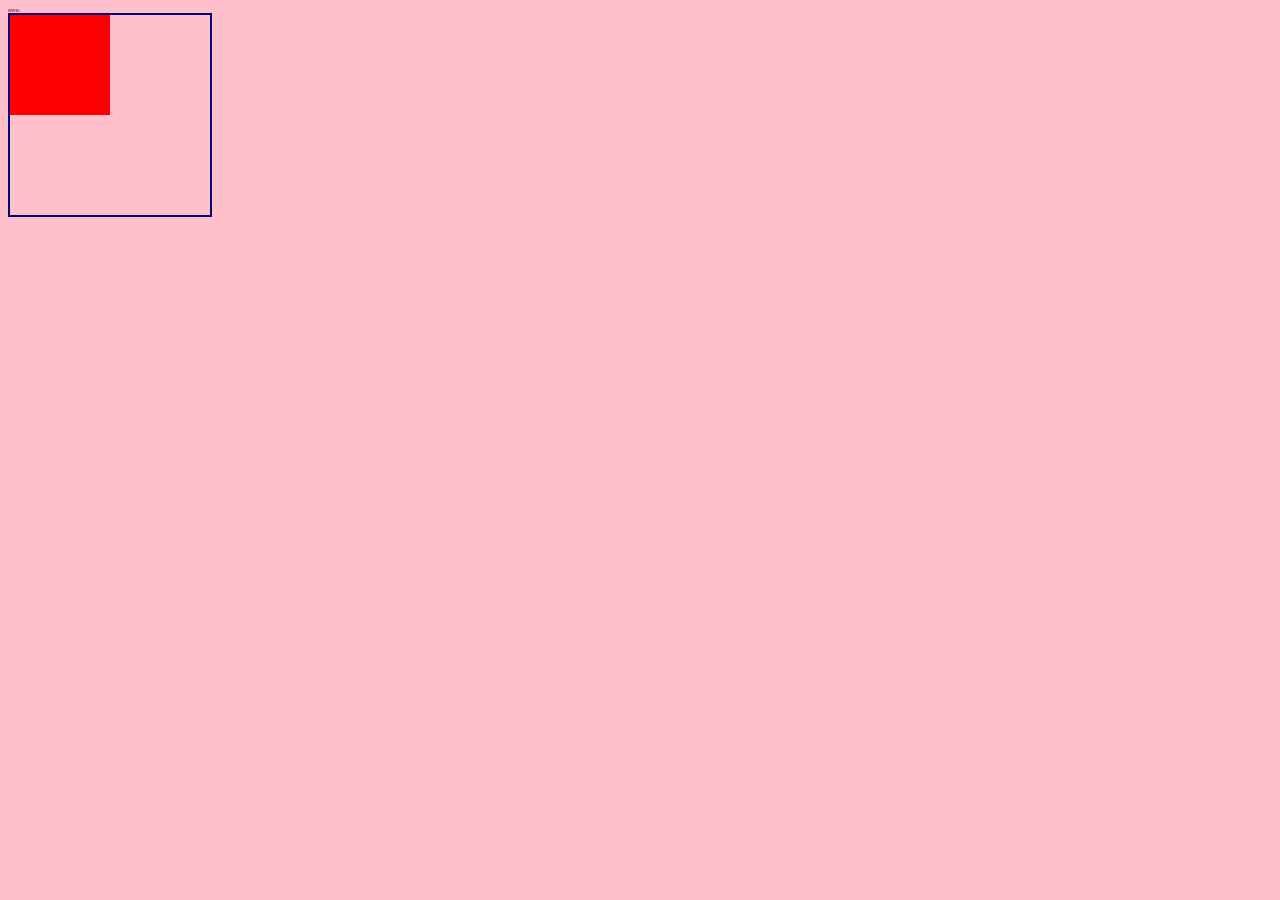
<file: index.html>
<!doctype html>
<html>
<head>
    <meta charset="UTF-8">
    <title>Untitled Document</title>
    <link rel="stylesheet" href="main.css">
</head>
<body>

RWD

<div class="outer-box">
  <div class="box">
    
    
  </div>
</div>

</body>
</html>
</file>
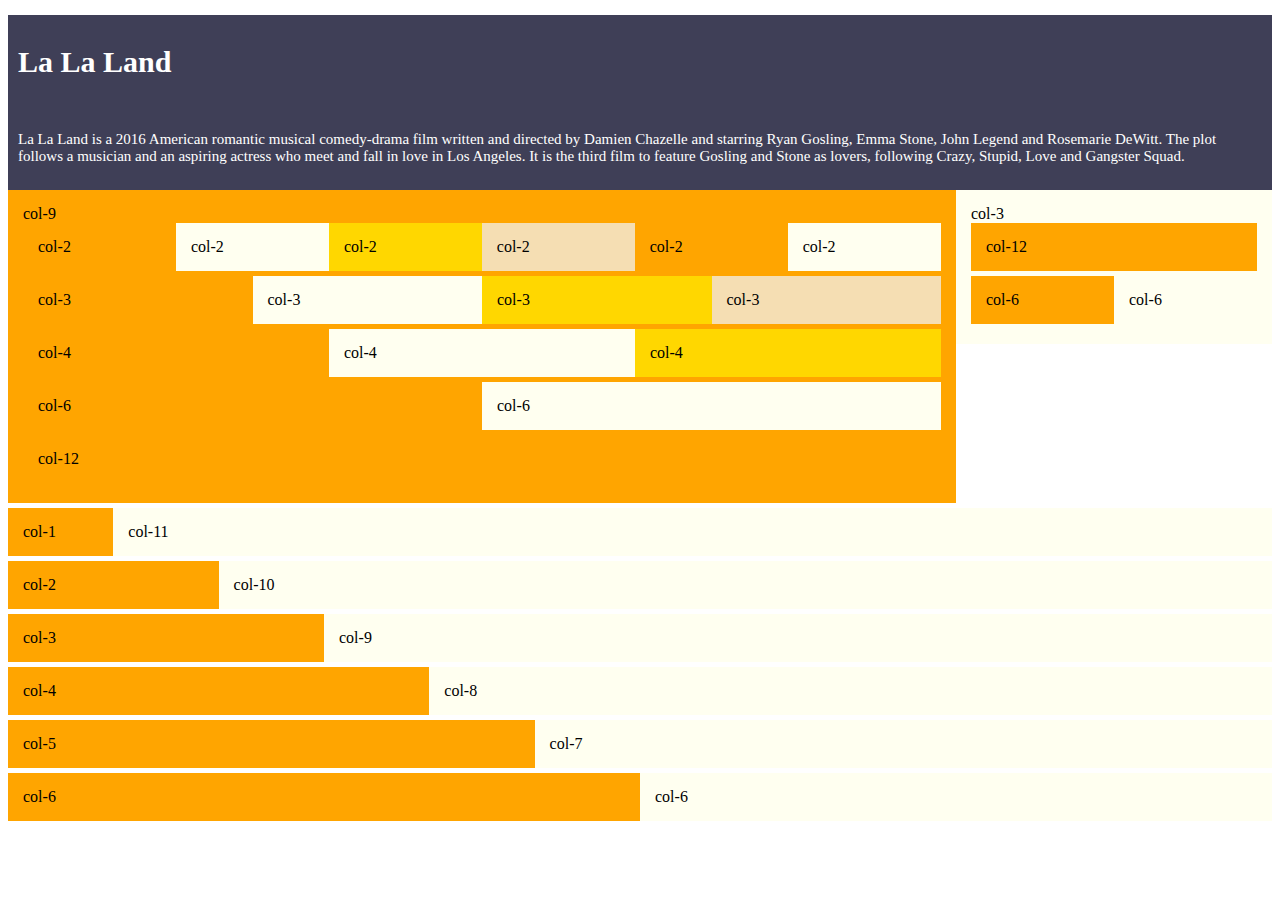
<file: index3.html>
<!doctype html>
<html>

<head>
    <meta charset="UTF-8">
    <title>Untitled Document</title>
    <link rel="stylesheet" href="main3.css">
</head>

<body>
   
   <div class="tittle">
      
       <h1>La La Land </h1><br>
       <p>La La Land is a 2016 American romantic musical comedy-drama film written and directed by Damien Chazelle and starring Ryan Gosling, Emma Stone, John Legend and Rosemarie DeWitt. The plot follows a musician and an aspiring actress who meet and fall in love in Los Angeles. It is the third film to feature Gosling and Stone as lovers, following Crazy, Stupid, Love and Gangster Squad.
       
       <br></p>
       
       
   </div>
    <div class="row">

        <div class="col-9 bgTest">

            col-9
            <div class="row">
                <div class="col-2 bgTest">
                    col-2
                </div>
                <div class="col-2 bgTest">
                    col-2
                </div>
                <div class="col-2 bgTest">
                    col-2
                </div>
                <div class="col-2 bgTest">
                    col-2
                </div>
                <div class="col-2 bgTest">
                    col-2
                </div>
                <div class="col-2 bgTest">
                    col-2
                </div>
            </div>
            <div class="row">
                <div class="col-3 bgTest">
                    col-3
                </div>
                <div class="col-3 bgTest">
                    col-3
                </div>
                <div class="col-3 bgTest">
                    col-3
                </div>
                <div class="col-3 bgTest">
                    col-3
                </div>
            </div>
            <div class="row">
                <div class="col-4 bgTest">
                    col-4
                </div>
                <div class="col-4 bgTest">
                    col-4
                </div>
                <div class="col-4 bgTest">
                    col-4
                </div>
            </div>
            <div class="row">
                <div class="col-6 bgTest">
                    col-6
                </div>
                <div class="col-6 bgTest">
                    col-6
                </div>
            </div>
            <div class="row">
                <div class="col-12 bgTest">
                    col-12
                </div>
            </div>


        </div>

        <div class="col-3 bgTest">
            col-3
            <div class="row">
                <div class="col-12 bgTest">
                    col-12
                </div>
            </div>
            <div class="row">
                <div class="col-6 bgTest">
                    col-6
                </div>
                <div class="col-6 bgTest">
                    col-6
                </div>
            </div>

        </div>
    </div>

    <div class="row">
        <div class="col-1 bgTest">
            col-1
        </div>
        <div class="col-11 bgTest">
            col-11
        </div>
    </div>

    <div class="row">
        <div class="col-2 bgTest">
            col-2
        </div>
        <div class="col-10 bgTest">
            col-10
        </div>
    </div>

    <div class="row">
        <div class="col-3 bgTest">
            col-3
        </div>
        <div class="col-9 bgTest">
            col-9
        </div>
    </div>

    <div class="row">
        <div class="col-4 bgTest">
            col-4
        </div>
        <div class="col-8 bgTest">
            col-8
        </div>
    </div>
    <div class="row">
        <div class="col-5 bgTest">
            col-5
        </div>
        <div class="col-7 bgTest">
            col-7
        </div>
    </div>

    <div class="row">
        <div class="col-6 bgTest">
            col-6
        </div>
        <div class="col-6 bgTest">
            col-6
        </div>
    </div>




</body>

</html>
</file>
<file: main.css>
body {
    font-size: 30px;
    
    background-color:lightgreen;
}
@media (max-width: 767px) {
    body {
        transition: 1s;
        background-color:yellow;
    }
}
@media (max-width: 480px) {
    body {
        transition: 1s;
        background-color:lightblue;
    }
}
@media (min-width: 768px) and (max-width: 979px) {
    body {
        transition: 1s;
        background-color:lightcoral;
        font-size: 60px;
    }
}
@media (min-width: 980px) {
   body {
       transition: 1s;
        background-color:orange;
       font-size: 5px;
    }
}
@media (min-width: 1200px) {

    body {
        transition: 1s;
        background-color:pink;
    }
}

.outer-box{
  width:200px;
  height: 200px;
  border: 2px solid navy;
  position:relative;
}
.box{
  width:100px;
  height: 100px;
  background: red;
  position:absolute;
  animation:2s running-box infinite;
  
  
}
@keyframes running-box{
  0%{
    left:0px;
    top:0px;
    background:yellow
    
  }
  25%{
    left:100px;
  top:0px; 
      background:pink;
  }
  50%{
    left:100px;
    top:100px;
    background:lightblue
  }
  75%{
    left:0px;
    top:100px;
    background:lightgreen;
  }
  100%{
    left:0px;
    top:0px;
    background:yellow
    
    
  }
</file>
<file: main3.css>
.tittle{
    background:#3f3f57;
    color:white;
    font-size: 15px;
    margin-top: 15px;
    padding:10px;
    
}


.col-1 {width: 8.33%;}
.col-2 {width: 16.66%;}
.col-3 {width: 25%;}
.col-4 {width: 33.33%;}
.col-5 {width: 41.66%;}
.col-6 {width: 50%;}
.col-7 {width: 58.33%;}
.col-8 {width: 66.66%;}
.col-9 {width: 75%;}
.col-10 {width: 83.33%;}
.col-11 {width: 91.66%;}
.col-12 {width: 100%;}

* {
  box-sizing: border-box;
  font-family: lato;
}
.row::after {
    content: "";
    clear: both;   
    display: block;
}
[class^="col-"] {
    float: left;
    padding: 15px;
}
.bgTest{
  background: wheat;
  margin-bottom:5px;
}
.bgTest:nth-of-type(4n+1){
  background: orange;
  
}
.bgTest:nth-of-type(4n+2){
  background: Ivory ;
  
}
.bgTest:nth-of-type(4n+3){
  background: Gold ;
  
}
</file>
